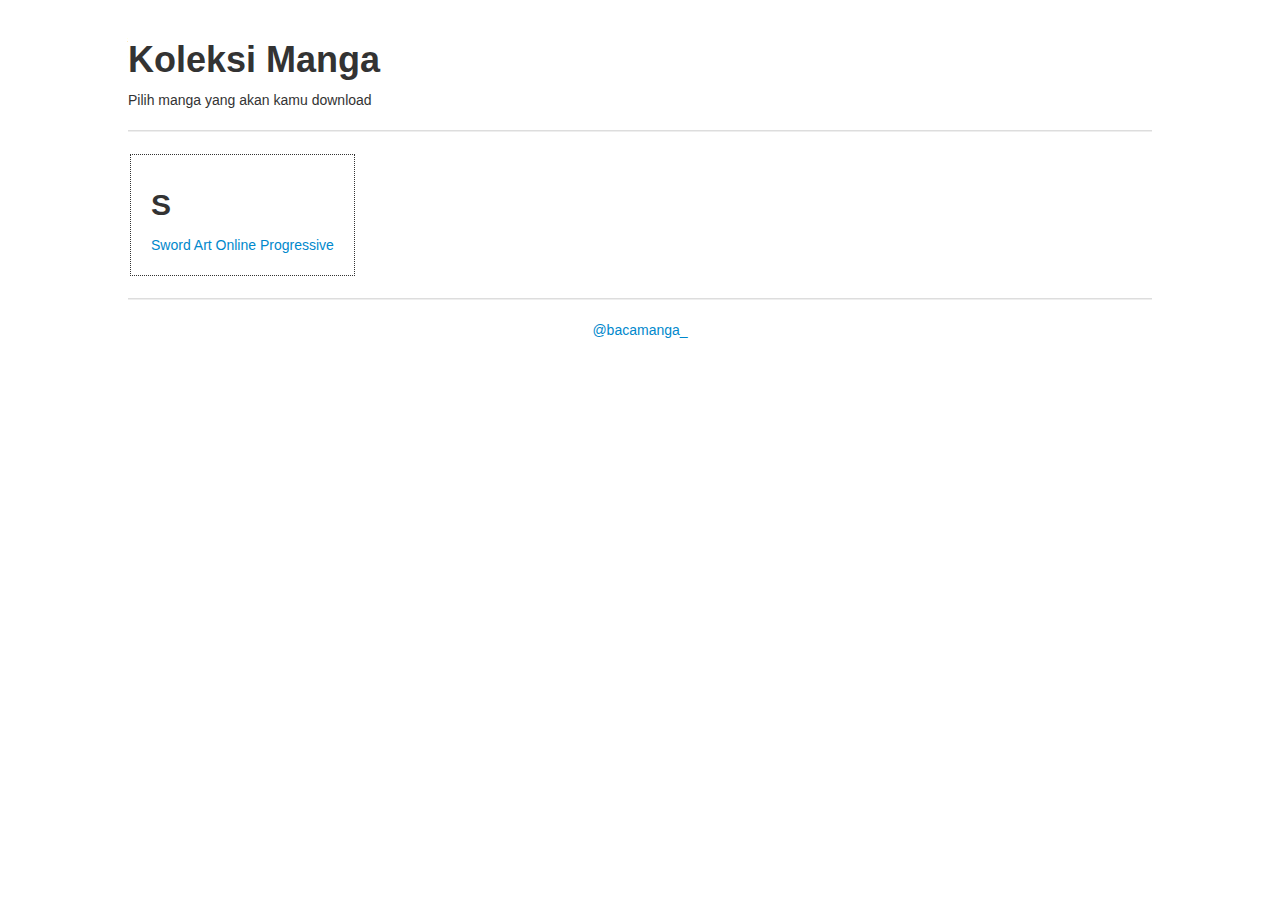
<file: index.html>
<!DOCTYPE HTML>
<html lang="en-US">
<head>
	<meta charset="UTF-8">	
	<meta name='viewport' content='width=device-width, initial-scale=1'/>
	<title>Baca Manga | Tempat Download Manga | @bacamanga_</title>
</head>
<body>
	<div id="markdown">
	
# Koleksi Manga

Pilih manga yang akan kamu download

***

* ## S
* [Sword Art Online Progressive](saop.html)

<div class="hapus"></div>

***

<center>
[@bacamanga_](https://twitter.com/bacamanga_)
</center>
	
	</div>
	<link rel="stylesheet" type="text/css" href="style.css" media="all" />
	<link rel="stylesheet" type="text/css" href="style 2.css" media="all" />
	<script type="text/javascript" src="marked.js"></script>
	<script type="text/javascript" src="script.js"></script>
</body>
</html>
</file>
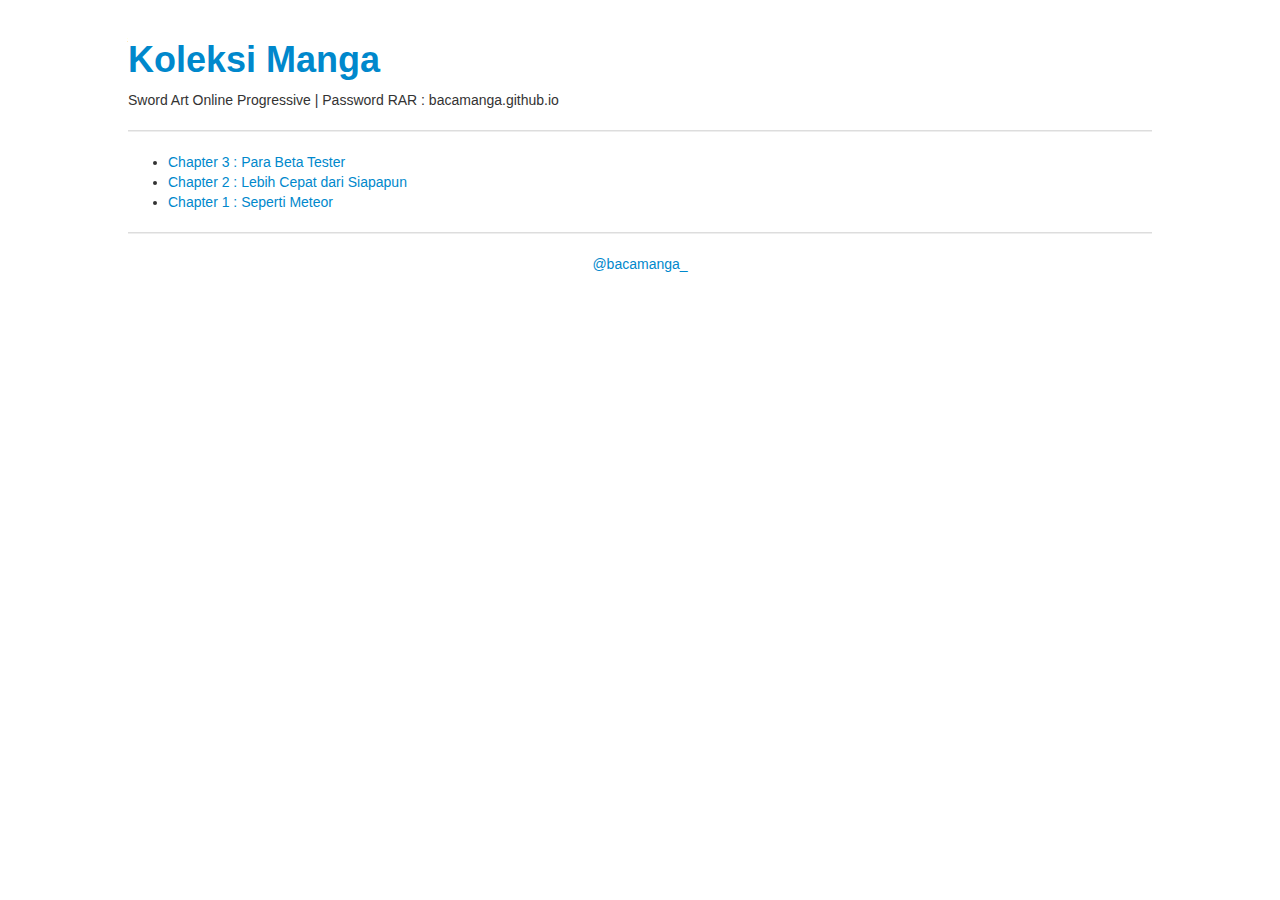
<file: saop.html>
<!DOCTYPE HTML>
<html lang="en-US">
<head>
	<meta charset="UTF-8">
	<meta name='viewport' content='width=device-width, initial-scale=1'/>
	<title>Sword Art Online Progressive | Baca Manga | Tempat Download Manga | @bacamanga_</title>
</head>
<body>
	<div id="markdown">
	
# [Koleksi Manga](index.html)

Sword Art Online Progressive |
Password RAR : bacamanga.github.io

***

* [Chapter 3 : Para Beta Tester](https://www.dropbox.com/s/i5c0rj04091u9ml/Sword%20Art%20Online%20Progressive%203%20%5Bbacamanga.github.io%5D.rar?dl=0)
* [Chapter 2 : Lebih Cepat dari Siapapun](https://www.dropbox.com/s/xlsvaouyx5p7qz9/Sword%20Art%20Online%20Progressive%202%20%5Bbacamanga.github.io%5D.rar?dl=0)
* [Chapter 1 : Seperti Meteor](https://www.dropbox.com/s/0bp0012kt8mqggt/Sword%20Art%20Online%20Progressive%201%20%5Bbacamanga.github.io%5D.rar?dl=0)

***

<center>
[@bacamanga_](https://twitter.com/bacamanga_)
</center>
	
	</div>
	<link rel="stylesheet" type="text/css" href="style.css" media="all" />
	<script type="text/javascript" src="marked.js"></script>
	<script type="text/javascript" src="script.js"></script>
</body>
</html>
</file>
<file: style 2.css>
* {
  -webkit-box-sizing: border-box;
  -moz-box-sizing: border-box;
  box-sizing: border-box;
}
ul {
  list-style: none;
  padding: 20px;
  float: left;
  border: 1px dotted #333;
  margin: 2px;
  max-width: 100%;
}
.hapus {
  clear: both;
}
</file>
<file: style.css>
/*
	* Modified and lightened version of Twitter Bootstrap, by Thiht
	* Originally licensed under the Apache License v2.0
	* http://www.apache.org/licenses/LICENSE-2.0
*/

* {
	word-wrap: break-word;
}

body {
	color: #333;
	font-family: "Helvetica Neue", Helvetica, Arial, sans-serif;
	font-size: 14px;
	line-height: 20px;
	margin: 0 auto;
	padding-top: 30px;
	padding-bottom: 30px;
	width: 80%;
}

h1, h2, h3, h4, h5, h6 {
	color: inherit;
	font-family: inherit;
	line-height: 1;
	margin: 10px 0;
	text-rendering: optimizelegibility;
}

h1, h2, h3 {
	line-height: 40px;
}

h4, h5, h6 {
	line-height: 20px;
}

h1 {
	font-size: 36px;
}

h2 {
	font-size: 30px;
}

h3 {
	font-size: 24px;
}

h4 {
	font-size: 18px;
}

h5 {
	font-size: 14px;
}

h6 {
	font-size: 12px;
}

p {
	margin: 0 0 10px;
	text-align: justify;
}

a {
	color: #08c;
	text-decoration: none;
}

a:hover {
	color: #005580;
	text-decoration: underline;
}

blockquote {
	border-left: 5px solid #ccc;
	margin: 0 0 20px;
	padding: 0 0 0 15px;
}

blockquote p {
	font-size: 16px;
	font-weight: 300;
	line-height: 25px;
	margin-bottom: 0;
}

blockquote:before, blockquote:after {
	content: "";
}

li {
	line-height: 20px;
}

code, pre {
	border-radius: 3px;
	color: #333;
	font-family: Monaco, Menlo, Consolas, "Courier New", monospace;
	font-size: 12px;
	padding: 0 3px 2px;
}

code {
	background-color: #f7f7f9;
	border: 1px solid #e1e1e8;
	color: #444;
	padding: 2px 4px;
}

pre {
	background-color: #f5f5f5;
	border: 1px solid rgba(0,0,0,0.15);
	border-radius: 4px;
	display: block;
	font-size: 13px;
	line-height: 20px;
	margin: 0 0 10px;
	padding: 9.5px;
	white-space: pre-wrap;
	word-break: break-all;
	word-wrap: break-word;
}

pre code {
	background-color: transparent;
	border: 0;
	color: inherit;
	padding: 0;
}

hr {
	border: 0;
	border-bottom: 1px solid #eee;
	border-top: 1px solid #ddd;
	margin: 20px 0;
}

abbr[title] {
	border-bottom: 1px dotted #999;
	cursor: help;
}

table {
	max-width: 100%;
	background-color: transparent;
	border-collapse: collapse;
	border-spacing: 0;
	width: 100%;
	margin-bottom: 20px;
}

table th,
table td {
	padding: 8px;
	line-height: 20px;
	text-align: left;
	vertical-align: top;
	border-top: 1px solid #ddd;
}

table thead th {
	vertical-align: bottom;
}

table thead:first-child tr:first-child th,
table thead:first-child tr:first-child td {
	border-top: 0;
}

table tbody + tbody {
  border-top: 2px solid #ddd;
}

table table {
	background-color: #fff;
}

img {
	max-width: 100%;
}

h1 {
	page-break-before: always;
}

h1:first-child {
	page-break-before: avoid;
}

h1.mati {
	page-break-before: avoid;
}
</file>
